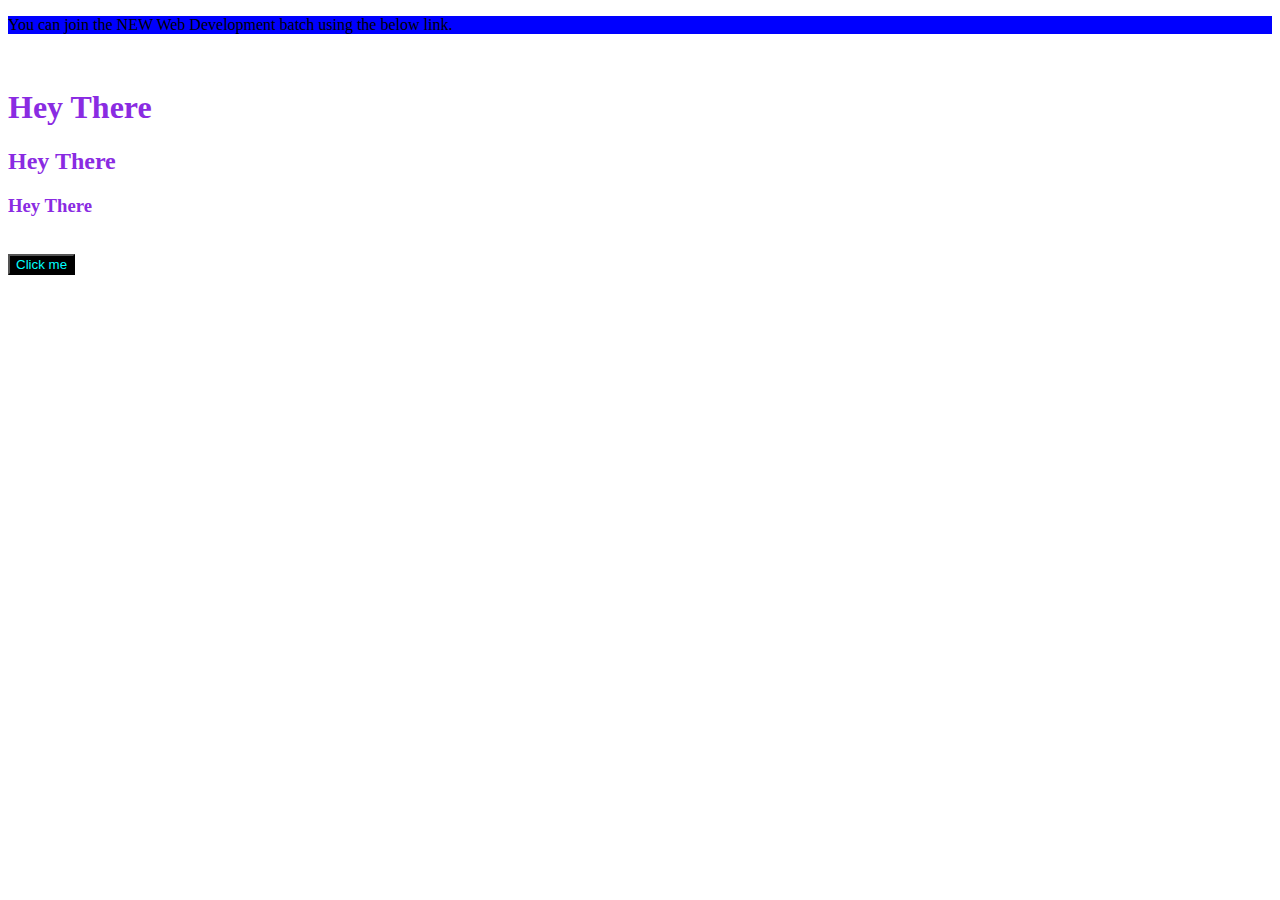
<file: index.html>
<!DOCTYPE html>
<html lang="en">
<head>
    <meta charset="UTF-8">
    <meta name="viewport" content="width=device-width, initial-scale=1.0">
    <title>Document</title>
    <link rel="stylesheet" href="style.css">
    <style>
      button {
        background-color: black;
      }
    </style>
</head>
<body>
 <div id="box">
  <p>You can join the  NEW Web Development batch using the below link.</p>
</div><br>
   <h1 class="heading">Hey There</h1>
   <h2 class="heading">Hey There</h2>
   <h3 class="heading">Hey There</h3>
   <br>
   <button>Click me</button>
   <!-- <div class="button"></div> -->
   <!-- <div id="but"></div> -->

</body>
</html>
</file>
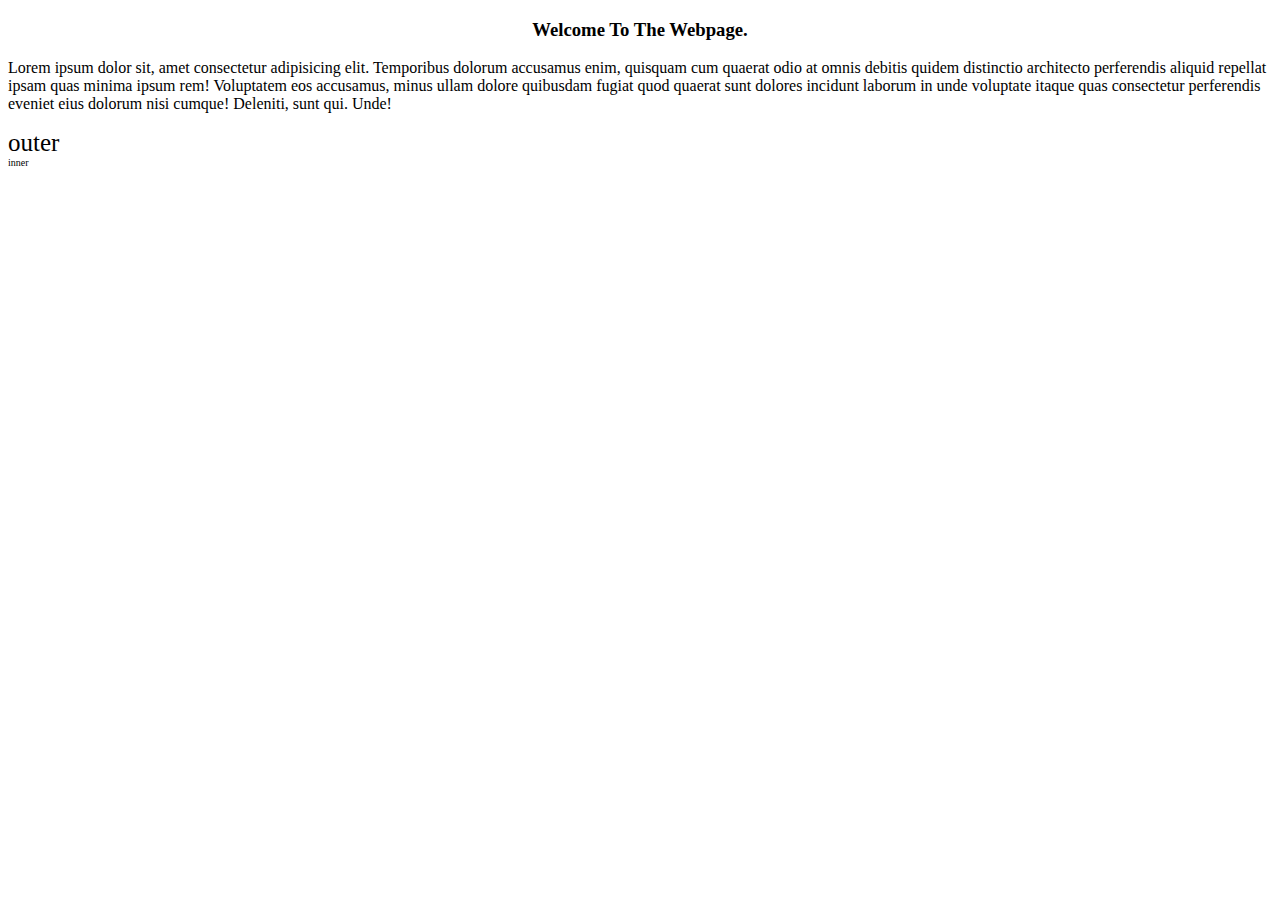
<file: index1.html>
<!DOCTYPE html>
<html lang="en">
<head>
    <meta charset="UTF-8">
    <meta name="viewport" content="width=device-width, initial-scale=1.0">
    <title>Document</title>
    <link rel="stylesheet" href="style1.css">
</head>
<body>
    <h3>Welcome to the webpage.</h3>
    <p>Lorem ipsum dolor sit, amet consectetur adipisicing elit. Temporibus dolorum accusamus enim, quisquam cum quaerat odio at omnis debitis quidem distinctio architecto perferendis aliquid repellat ipsam quas minima ipsum rem!
        Voluptatem eos accusamus, minus ullam dolore quibusdam fugiat quod quaerat sunt dolores incidunt laborum in unde voluptate itaque quas consectetur perferendis eveniet eius dolorum nisi cumque! Deleniti, sunt qui. Unde!</p>
    <div id="outer">
        outer
        <div id="inner">
inner
        </div>
    </div> 

    </body>
</html>
</file>
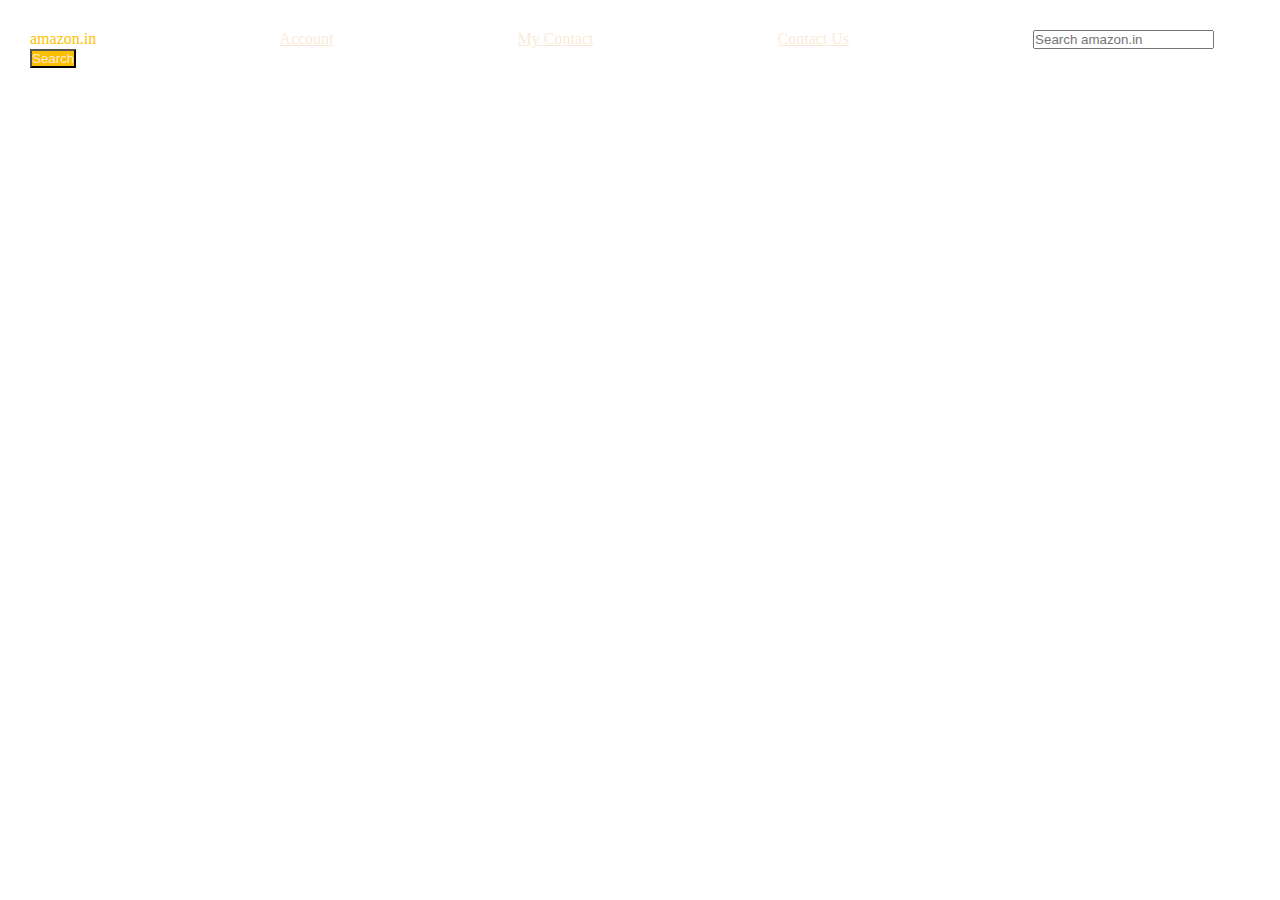
<file: l2.html>
<!DOCTYPE html>
<html lang="en">
<head>
    <meta charset="UTF-8">
    <meta name="viewport" content="width=device-width, initial-scale=1.0">
    <title>CSS level 2</title>
    <link rel="stylesheet" href="l2.css">
</head>
<body>
    <div id="navbar">
        <a id="logo">amazon.in</a>
        <a href="#">Account</a>
        <!-- <a href="#">Yaseen</a> -->
        <a href="#">My Contact</a>
        <a href="#">Contact Us</a>
        
            <input placeholder="Search amazon.in">
            <button>Search</button>
        
    </div>
</body>
</html>
</file>
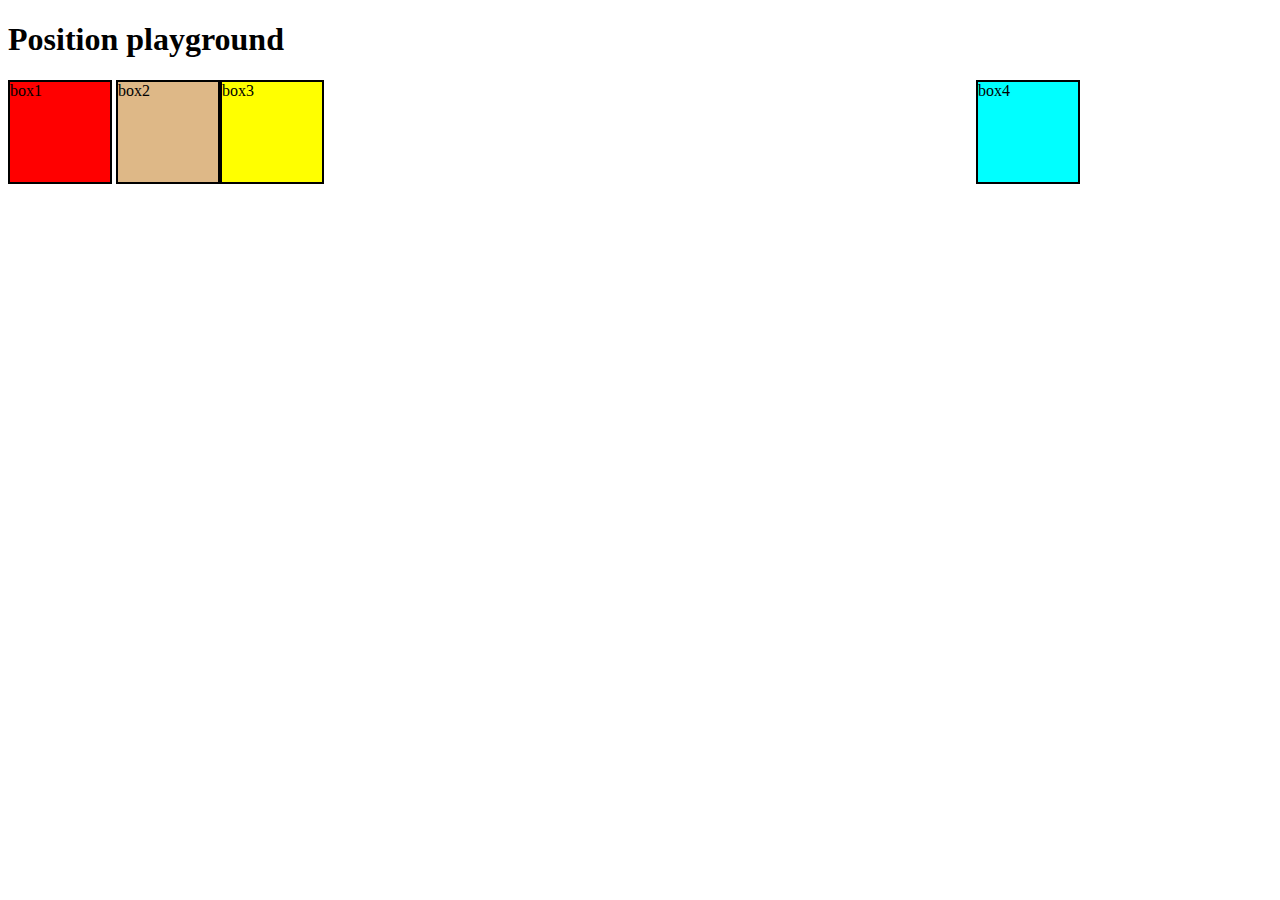
<file: l3.html>
<!DOCTYPE html>
<html lang="en">
<head>
    <meta charset="UTF-8">
    <meta name="viewport" content="width=device-width, initial-scale=1.0">
    <title>level three</title>
    <link rel="stylesheet" href="l3.css">
</head>
<body>
    <h1>Position playground</h1>
        <div id="box1">box1</div>
        <div id="box2">box2</div>
        <div id="box3">box3</div>
        <div id="box4">box4</div>
    
</body>
</html>
</file>
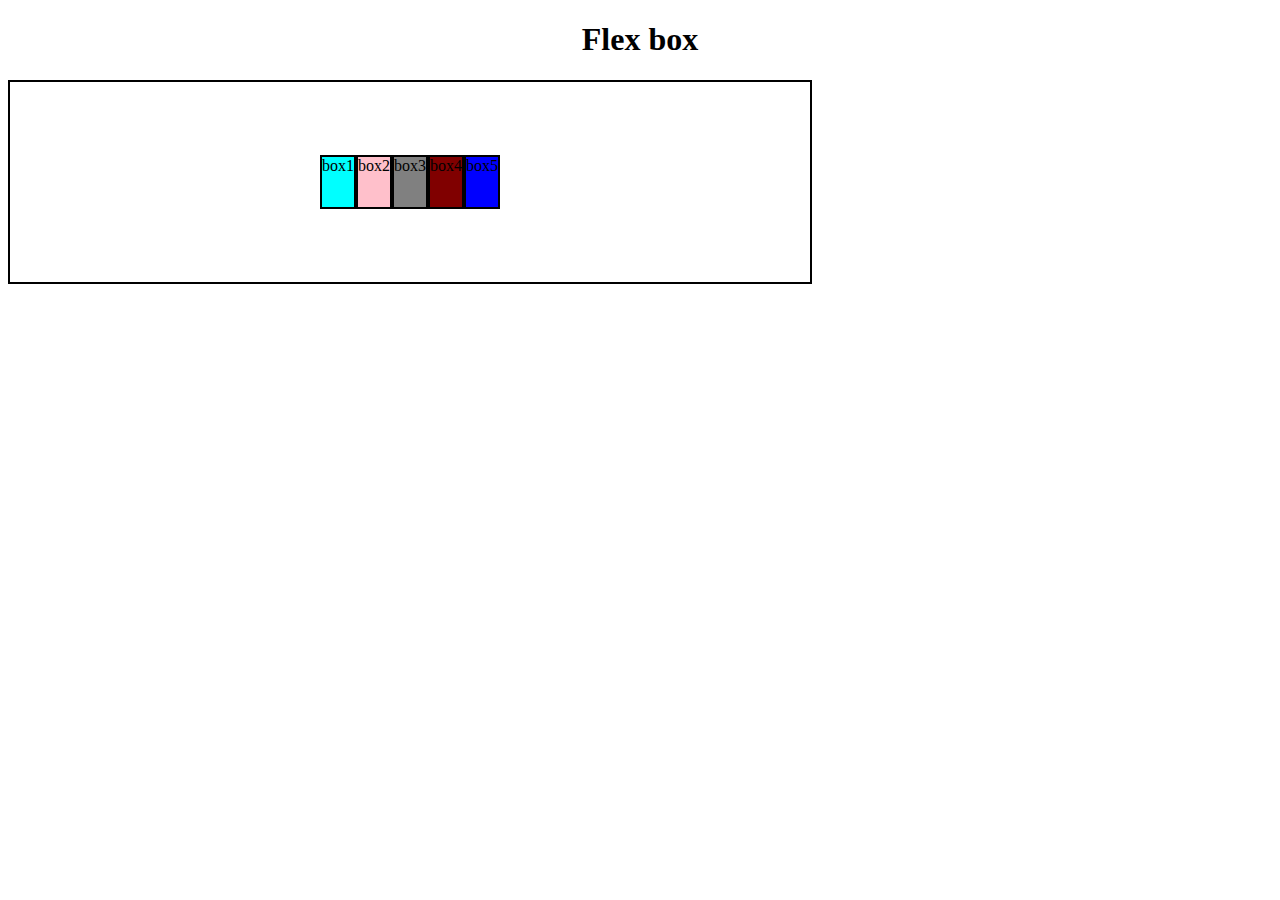
<file: p5.html>
<!DOCTYPE html>
<html lang="en">
<head>
    <meta charset="UTF-8">
    <meta name="viewport" content="width=device-width, initial-scale=1.0">
    <title>Document</title>
    <link rel="stylesheet" href="p5.css">
</head>
<body>
    <h1>Flex box</h1>
    <div id="container">
        <div id="box1">box1</div>
        <div id="box2">box2</div>
        <div id="box3">box3</div>
        <div id="box4">box4</div>
        <div id="box5">box5</div>
    </div>
</body>
</html>
</file>
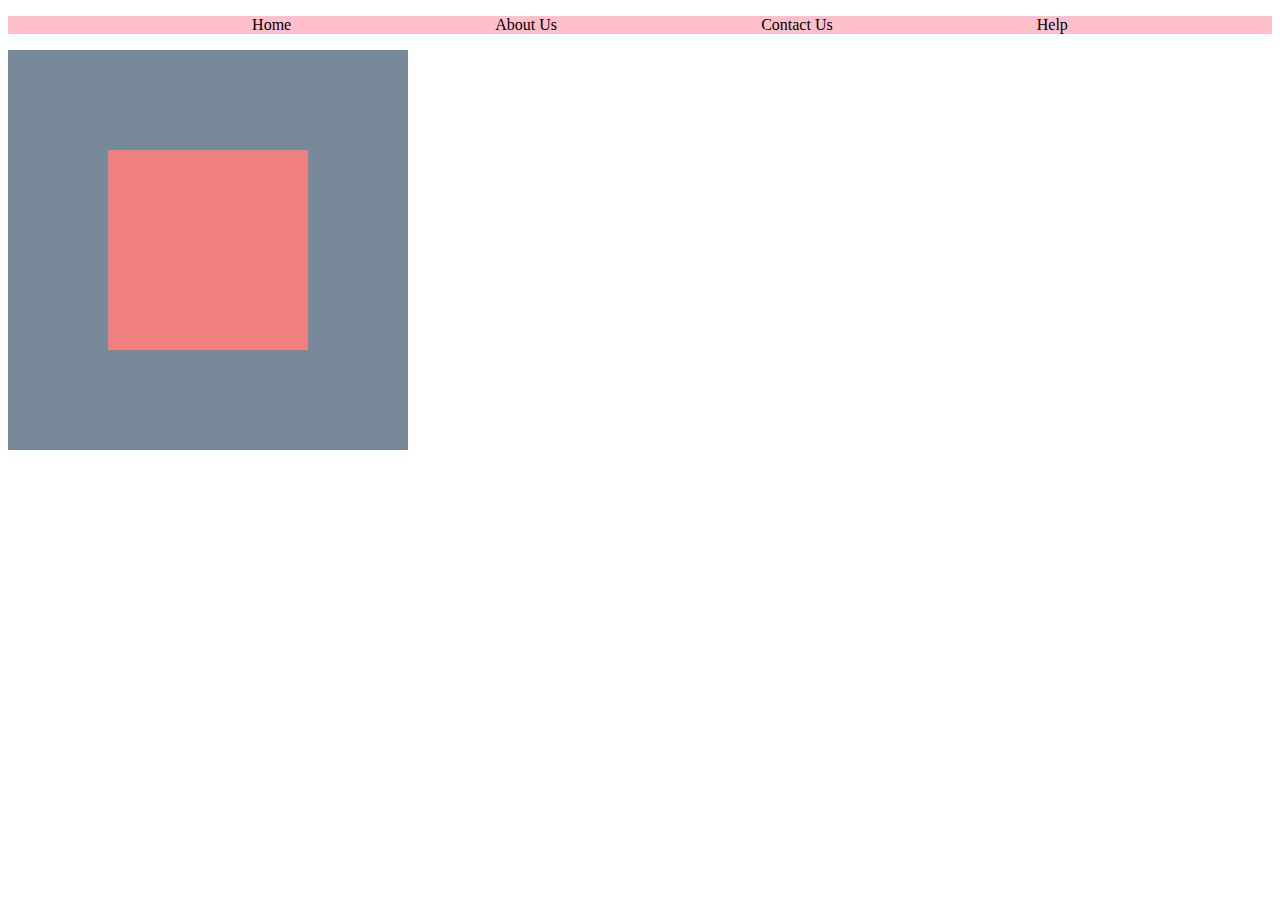
<file: p6.html>
<!DOCTYPE html>
<html lang="en">
<head>
    <meta charset="UTF-8">
    <meta name="viewport" content="width=device-width, initial-scale=1.0">
    <title>Practice 6</title>
    <link rel="stylesheet" href="p6.css">
</head>
<body>
    
        <ul class="navbar">
            <li><a href="#">Home</a></li>
            <li><a href="#">About Us</a></li>
            <li><a href="#">Contact Us</a></li>
            <li><a href="#">Help</a></li>
        </ul>
    <div class="outer">
        <div class="inner">

        </div>
    </div>  
</body>
</html>
</file>
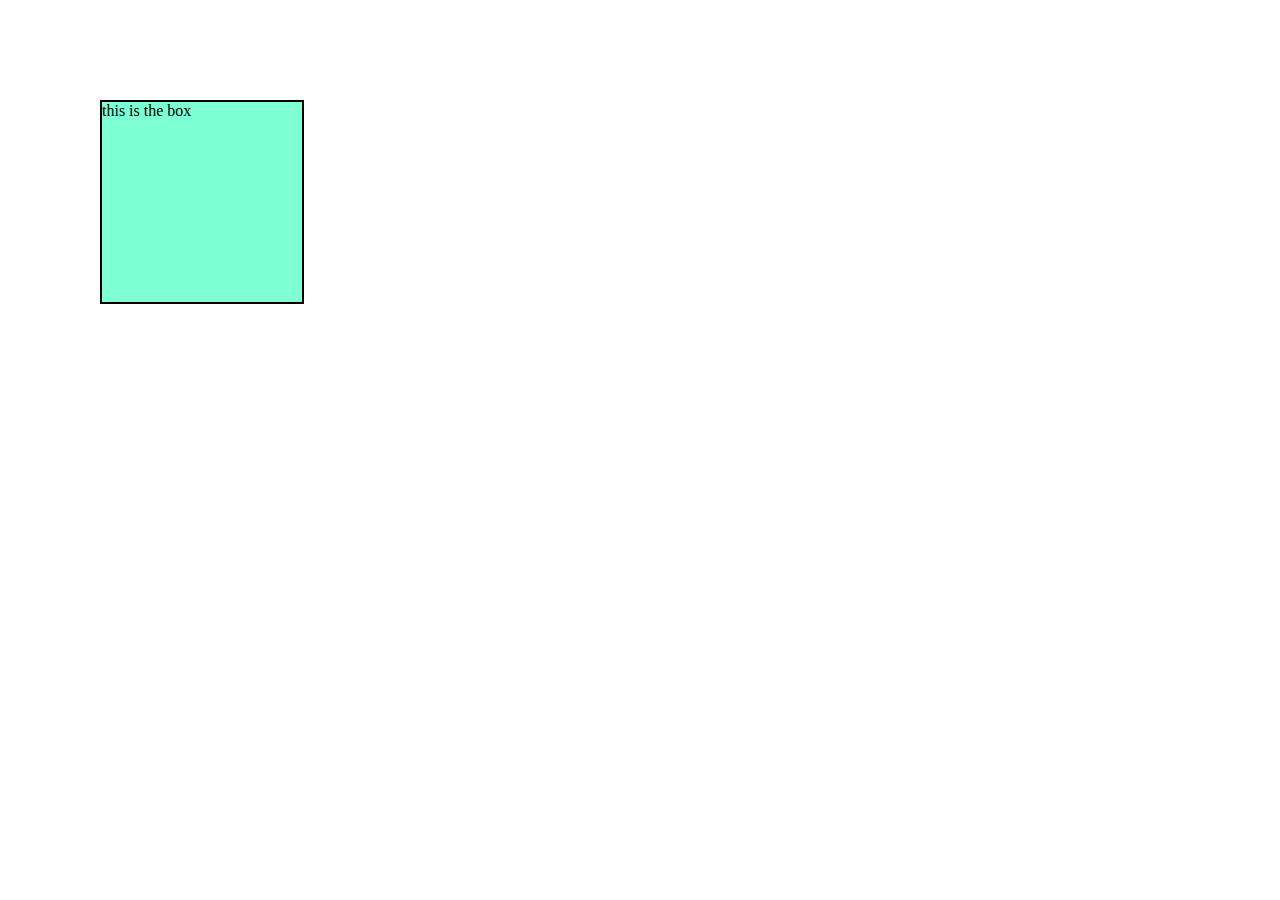
<file: p8.html>
<!DOCTYPE html>
<html lang="en">
<head>
    <meta charset="UTF-8">
    <meta name="viewport" content="width=device-width, initial-scale=1.0">
    <title>Document</title>
    <link rel="stylesheet" href="p8.css">
</head>
<body>
    <div> this is the box</div>
    
</body>
</html>
</file>
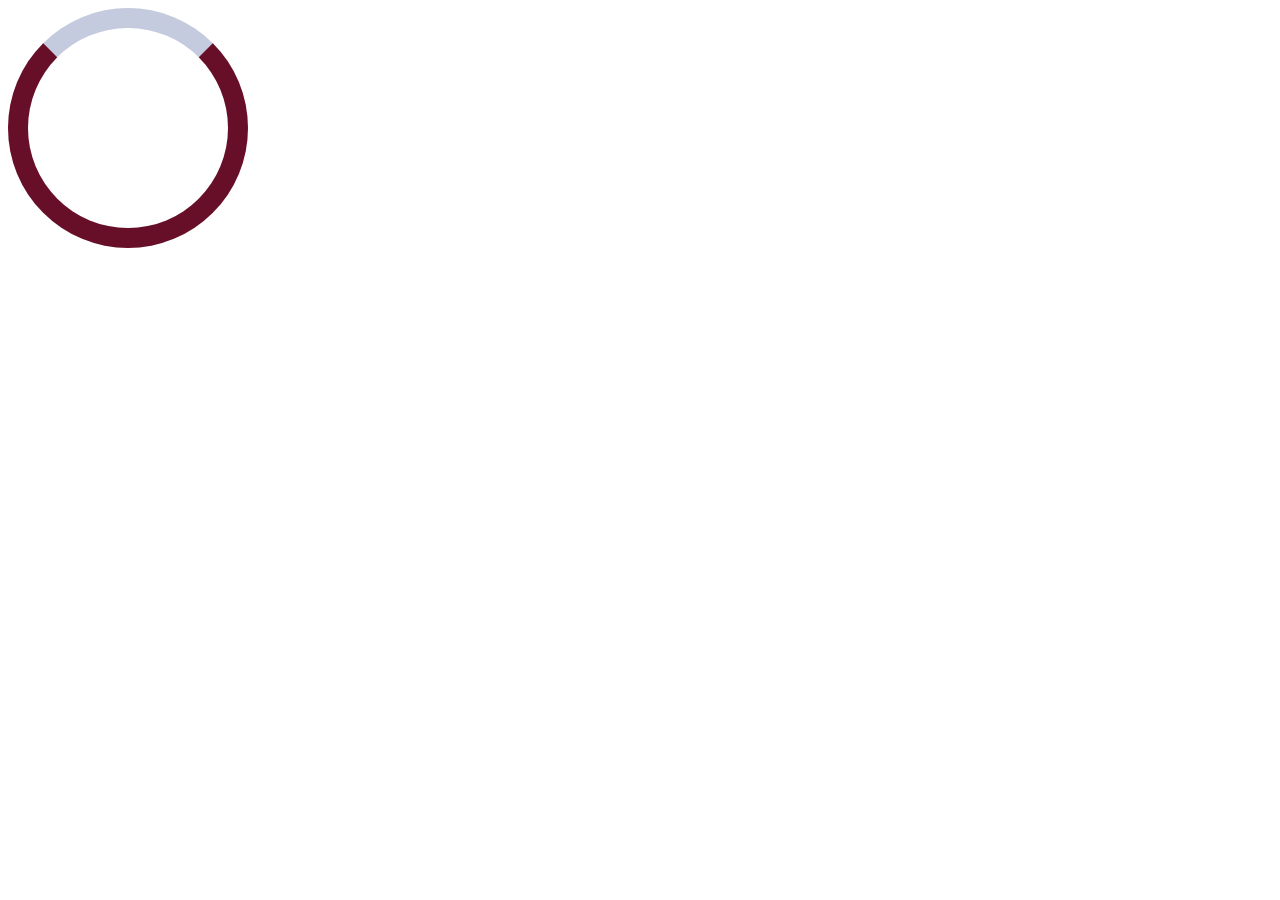
<file: p9.html>
<!DOCTYPE html>
<html lang="en">
<head>
    <meta charset="UTF-8">
    <meta name="viewport" content="width=device-width, initial-scale=1.0">
    <title>Document</title>
    <link rel="stylesheet" href="p9.css">
</head>
<body>
   <div class="loader"></div>
</body>
</html>
</file>
<file: style.css>
#box{
    background-color: blue;
}

/* .heading{
    color: thistle;
} */
/* /* another way to write selector by using commas */

h1,h2,h3{
    color: blueviolet;
}



button{
    color: aqua;
}
</file>
<file: style1.css>
*{
    font-family: 'Times New Roman', Times, serif ;
}


h3 {
    text-transform: capitalize;
    text-align: center;
}


#outer
{
    font-size: 25px;
}

#inner{
    font-size: 10px;
}
</file>
<file: l2.css>
*{
    padding: 0;
    margin:0;
    color: antiquewhite;
}


#navbar{
    background-color:balck;
     height: 100px;
     margin: 20px;
     padding: 10px;
}

button{
    background-color: rgb(254, 191, 1);
}

#logo
{
    color:rgb(254, 191, 1);
} 

a{
    margin-right: 180px;
}
</file>
<file: l3.css>
div{
    height: 100px;
    width: 100px;
    background-color: aqua;
    border: 2px solid black;  
    display: inline-block;  
}

#box1{
    position: static;
    background-color: red;
}

#box2{
    position: relative;
    top: 0px;
    background-color: burlywood;
}

#box3{
    position: absolute;
    top: 80px;
    background-color: yellow;
}

#box4{
    position: fixed;
    right: 200px;
}
</file>
<file: p5.css>
body{
    text-align: center;
}

div{
    height: 50px;
    width: 150x;
    display: inline-block;
    border: 2px solid black;

}

#container{
    width: 800px;
    height: 200px;
    display: flex;
    flex-direction: row;
    justify-content: center;
    flex-wrap: wrap;
    align-items: center;
}

#box1{
    background-color: aqua;
}

#box2{
    background-color: pink;
}

#box3{
    background-color: grey;
}

#box4{
    background-color: maroon;
}

#box5{
    background-color:blue;
}
</file>
<file: p6.css>
.navbar{
    background-color: pink;
    display: flex;
    justify-content: space-evenly;
}

a{
    text-decoration: none;
    color: black;
    /* background-color: aqua; */

}

li{
    list-style-type:none;
    /* background-color: white; */
}


.outer{
    height: 400px;
    width: 400px;
    background-color: lightslategray;
    display: flex;
    justify-content: center;
    align-items: center;
}

.inner{
   height: 200px;
   width: 200px;
 background-color:lightcoral;
}
</file>
<file: p8.css>
div{
    height: 200px;
    width: 200px;
    background-color: aquamarine;
    border: 2px solid black;
    /* border-radius: 50%;  */
    /* transition-property: all;
    transition-duration: 2s;
    transition-timing-function: steps(3);
    transition-delay: 2s; */
    /* transition: all 2s ease-in 1s; */
    /* transform: rotate(45deg); */ 
    /* transition: all 2s ease-in ; */
    position: absolute;
    top: 100px;
    left: 100px;
    animation:coloranime 3s ease-in  1s 5;
    animation-direction: alternate;
}


@keyframes coloranime{
    from 
    { 
        left: 0px;
        background-color: blue;
    }
    to 
    {
        left :200px;
        background-color: yellow;
    } 
}




/* div:hover{ */
    /* background-color: red;
    color: aliceblue;
    font-size: 18px; */
    /* transform: translatey(200px); */
    /* transform: translate(200px); */
/* } */

/* div:active{ */
background-color: pink;
/* } */
</file>
<file: p9.css>
.loader{
    height: 200px;
    width: 200px;
    border-radius: 50%;
    border: 20px solid rgb(103, 14, 40);
    border-top: 20px solid rgb(197, 203, 223);
    animation: anime 2s ease-in 0s infinite normal;
}

@keyframes anime{
  from{
    transform: rotate(0deg);
  }    
  to{
    transform: rotate(360deg);
  }
}
</file>
